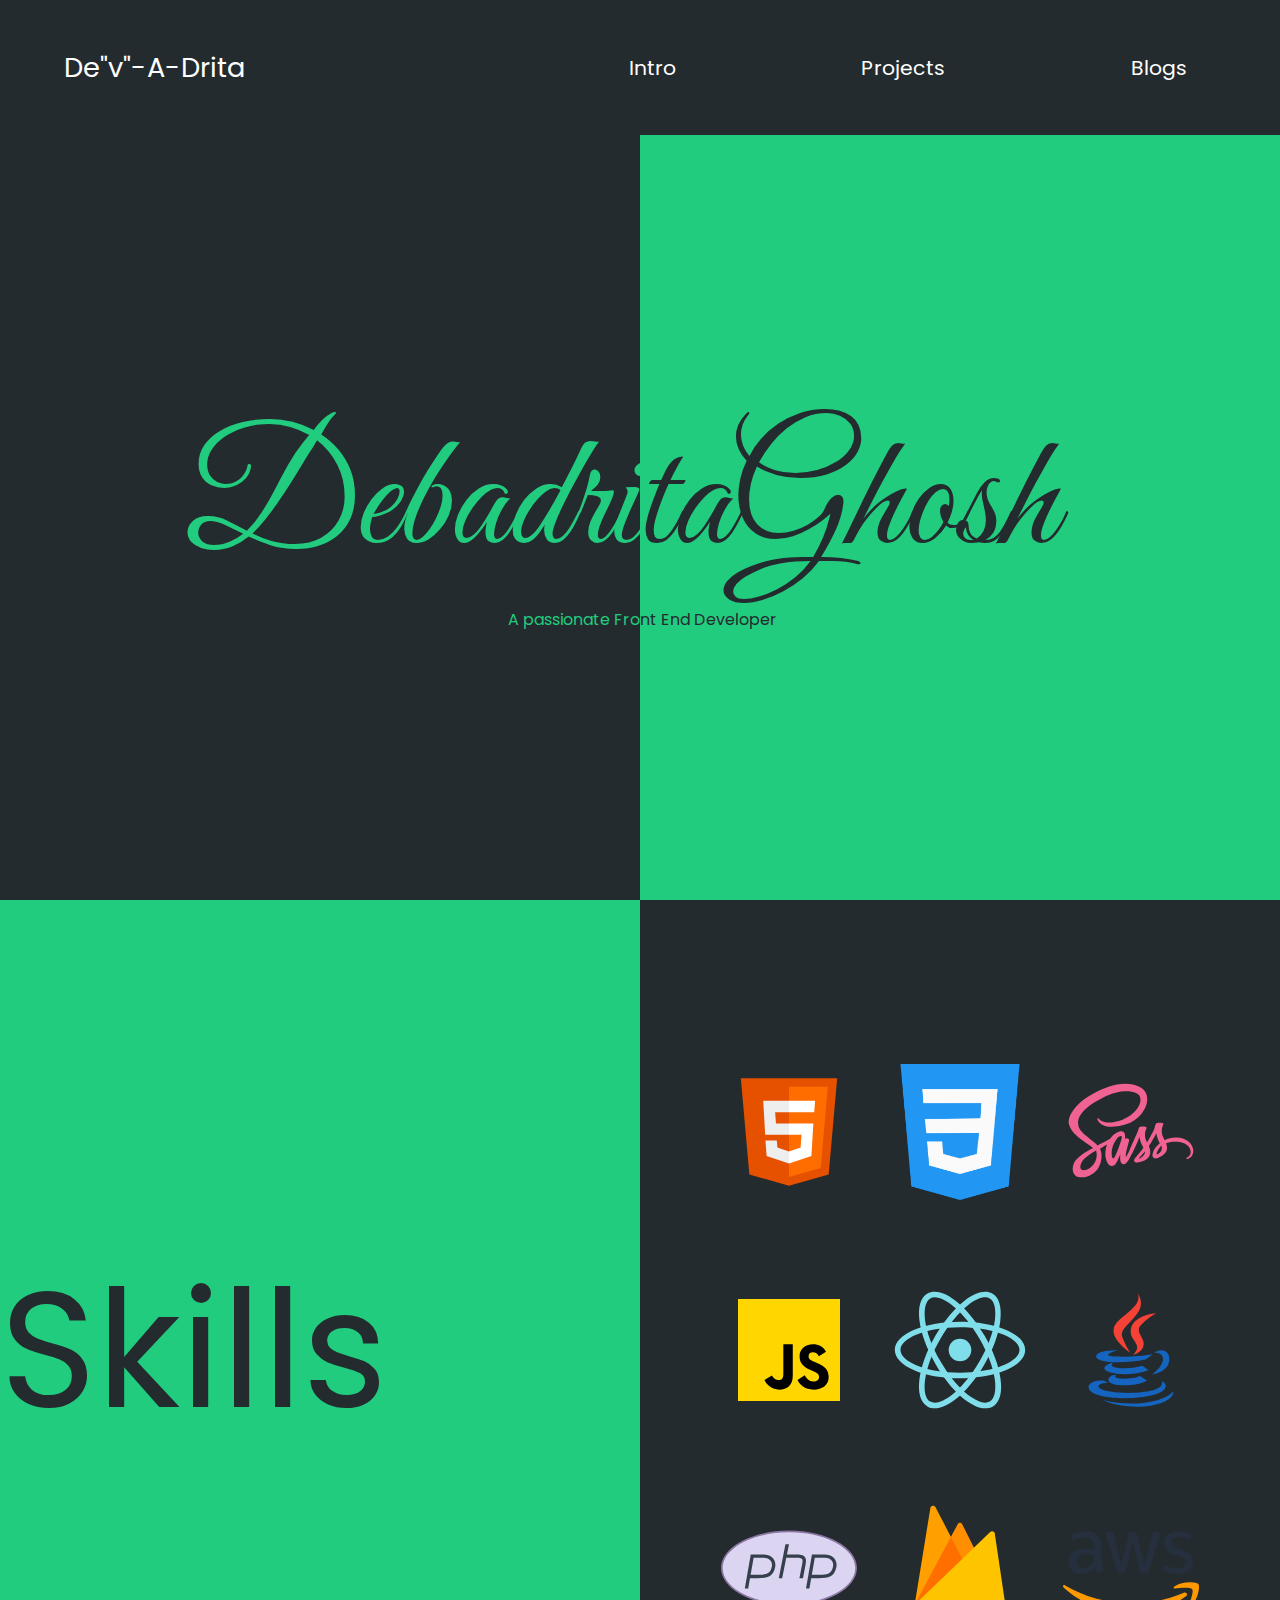
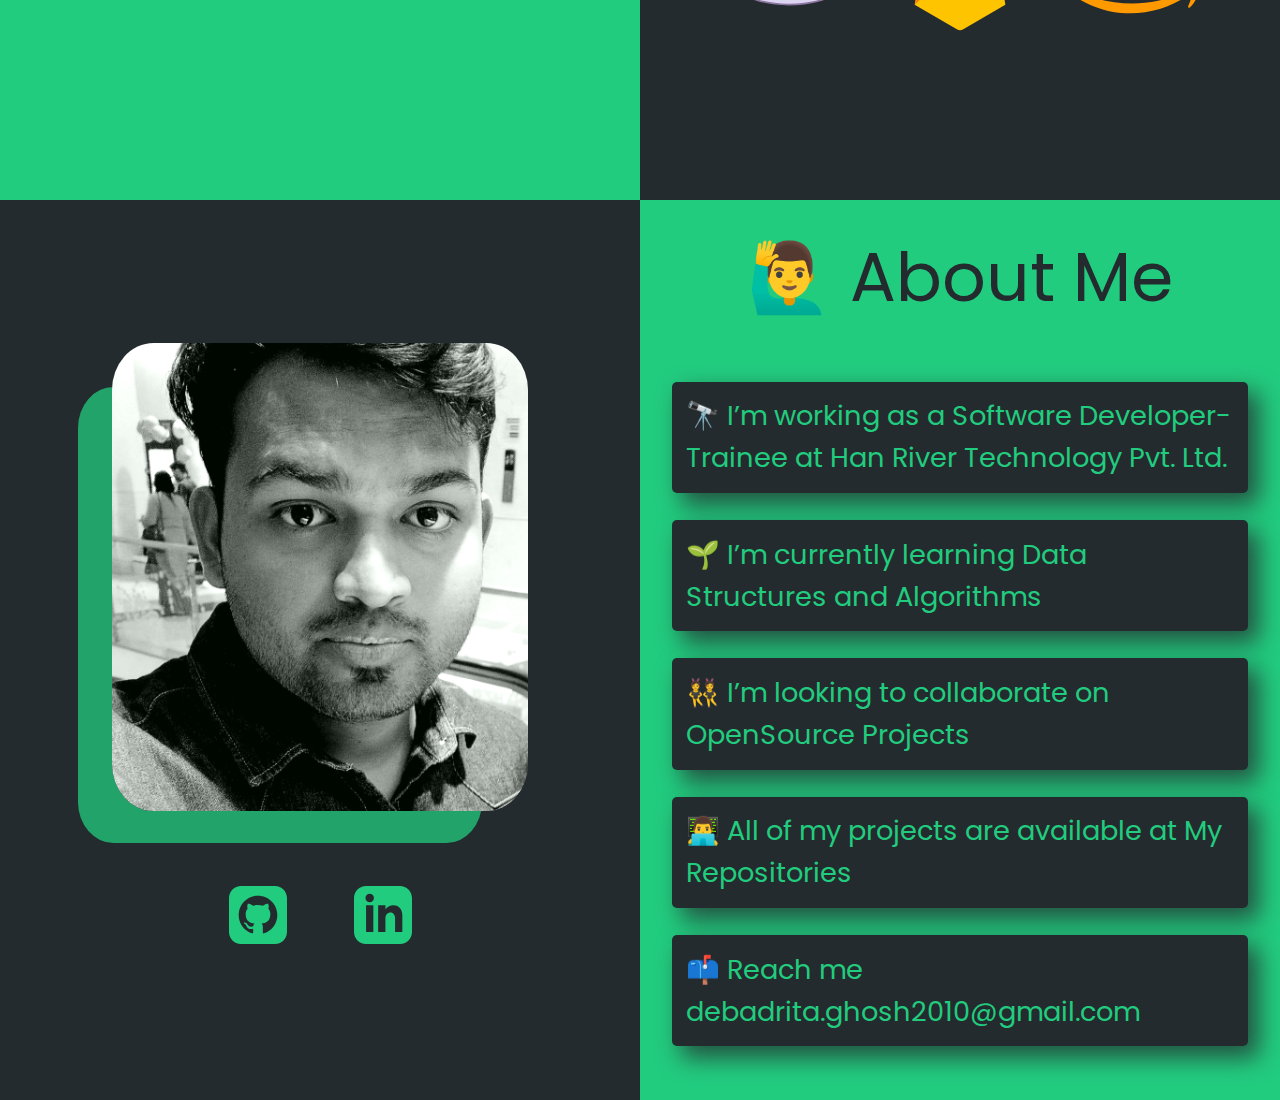
<file: index.html>
<!DOCTYPE html>
<html lang="en">

<head>
    <meta charset="UTF-8">
    <meta http-equiv="X-UA-Compatible" content="IE=edge">
    <meta name="viewport" content="width=device-width, initial-scale=1.0">
    <meta name="description" content="Debadrita Ghosh is a passionate front end developer" />
    <meta name="robots" content="index,follow" />
    <link rel="preconnect" href="https://fonts.googleapis.com">
    <link rel="preconnect" href="https://fonts.gstatic.com" crossorigin>
    <link href="https://fonts.googleapis.com/css2?family=Great+Vibes&family=Poppins:wght@400;700&display=swap"
        rel="stylesheet">
    <link rel="stylesheet" href="./styles/style.css" />
    <title>Debadrita Ghosh | Frontend Developer</title>
</head>

<body>
    <header class="main-head">
        <nav>
            <div class="logo">
                <!-- <img src="./icons/code.svg" alt="logo"> -->
                <h1>De"v"-A-Drita</h1>
            </div>
            <ul>
                <li><a href="/index.html">Intro</a></li>
                <li><a href="/projects.html">Projects</a></li>
                <li><a href="/blogs.html">Blogs</a></li>
            </ul>
        </nav>
    </header>
    <section class="intro">
        <div class="intro-left">
            <h1 class="name">Debadri</h1>
            <h3>A passionate Fro</h3>
        </div>
        <div class="intro-right">
            <h1 class="name">taGhosh</h1>
            <h3>nt End Developer</h3>
        </div>
    </section>
    <section class="skills">
        <div class="skills-left">
            <h1>Skills</h1>
        </div>
        <div class="skills-right">
            <h1>Skills</h1>
            <div>
                <img class="skill-logo" src="./img/html.svg" alt="html">
                <img class="skill-logo" src="./img/css.png" alt="css">
                <img class="skill-logo" src="./img/sass.svg" alt="css">
            </div>
            <div>
                <img class="skill-logo" src="./img/javascript.svg" alt="css">
                <!-- <img src="./img/react.svg" alt="css"> -->
                <img class="skill-logo" src="./img/react_native.svg" alt="css">
                <img class="skill-logo" src="./img/java.svg" alt="css">
            </div>
            <div>
                <img class="skill-logo" src="./img/php.svg" alt="css">
                <img class="skill-logo" src="./img/firebase.svg" alt="css">
                <img class="skill-logo" src="./img/aws.svg" alt="css">
            </div>
        </div>
    </section>
    <section class="myDetails">
        <div class="myDetails-left">
            <img class="largePic" src="./img//personal/me.png">
            <div class="icon-container">
                <a href="https://github.com/DebadritaGhosh"><img src="./icons/github.svg" alt="github"></a>
                <a href="https://www.linkedin.com/in/itzdebadrita/"><img src="./icons/linked-in.svg" alt="github"></a>
            </div>
        </div>
        <div class="myDetails-right">
            <h1 class="myDetails-heading">🙋‍♂️ About Me</h1>
            <div class="myDetails-details">
                <h1 class="myDetail">🔭 I’m working as a Software Developer-Trainee at Han River Technology Pvt. Ltd.
                </h1>
                <h1 class="myDetail">🌱 I’m currently learning Data Structures and Algorithms</h1>
                <h1 class="myDetail">👯 I’m looking to collaborate on OpenSource Projects</h1>
                <h1 class="myDetail">👨‍💻 All of my projects are available at My Repositories</h1>
                <h1 class="myDetail">📫 Reach me debadrita.ghosh2010@gmail.com</h1>
            </div>
        </div>
    </section>
</body>

</html>
</file>
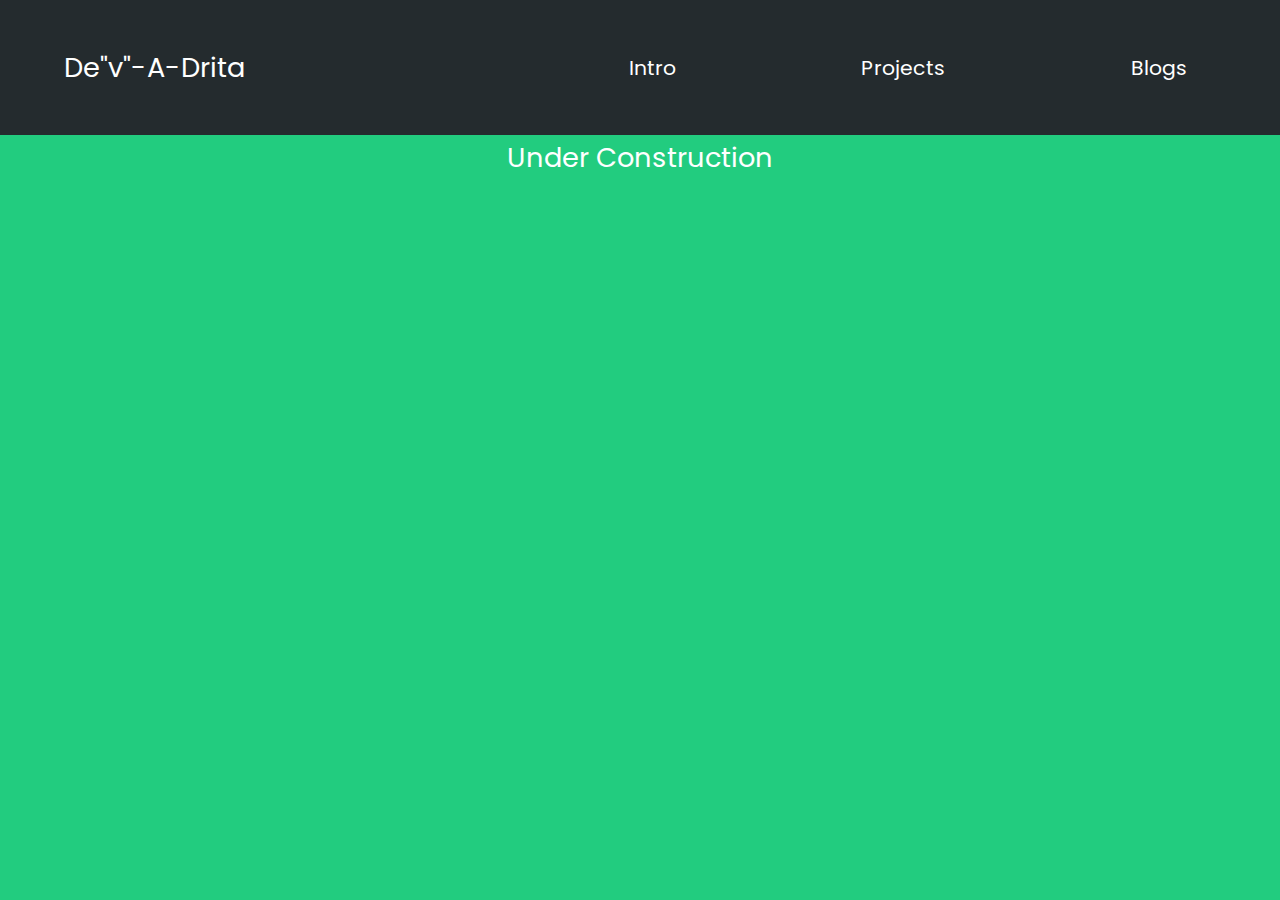
<file: blogs.html>
<!DOCTYPE html>
<html lang="en">

<head>
    <meta charset="UTF-8">
    <meta http-equiv="X-UA-Compatible" content="IE=edge">
    <meta name="viewport" content="width=device-width, initial-scale=1.0">
    <meta name="description" content="Debadrita Ghosh is a passionate front end developer" />
    <meta name="robots" content="index,follow" />
    <link rel="preconnect" href="https://fonts.googleapis.com">
    <link rel="preconnect" href="https://fonts.gstatic.com" crossorigin>
    <link href="https://fonts.googleapis.com/css2?family=Great+Vibes&family=Poppins:wght@400;700&display=swap"
        rel="stylesheet">
    <link rel="stylesheet" href="./styles/style.css" />
    <title>Debadrita Ghosh | Frontend Developer</title>
</head>

<body>
    <header class="main-head">
        <nav>
            <div class="logo">
                <!-- <img src="./icons/code.svg" alt="logo"> -->
                <h1>De"v"-A-Drita</h1>
            </div>
            <ul>
                <li><a href="/index.html">Intro</a></li>
                <li><a href="/projects.html">Projects</a></li>
                <li><a href="/blogs.html">Blogs</a></li>
            </ul>
        </nav>
    </header>
    <section class="projects">
        <div class="projects-head">
            <h1>Under Construction</h1>
        </div>
        <!-- <div class="project-body">
            <div class="project">
                <h1>dummy blog one</h1>
                <h4>December, 2020</h4>
                <h4>The most well-known dummy text is the 'Lorem Ipsum', which is said to have originated in the 16th
                    century. Lorem Ipsum is composed in a pseudo-Latin language which more or less corresponds to
                    'proper' Latin. It contains a series of real Latin words.
                </h4>
                <div class="project-buttonContainer">
                    <a class="project-buttOne" href="www.facebook.com">
                        Read More
                    </a>
                </div>
            </div>
            <div class="project">
                <h1>dummy blog one</h1>
                <h4>December, 2020</h4>
                <h4>The most well-known dummy text is the 'Lorem Ipsum', which is said to have originated in the 16th
                    century. Lorem Ipsum is composed in a pseudo-Latin language which more or less corresponds to
                    'proper' Latin. It contains a series of real Latin words.
                </h4>
                <div class="project-buttonContainer">
                    <a class="project-buttOne" href="www.facebook.com">
                        Read More
                    </a>
                </div>
            </div>
            <div class="project">
                <h1>dummy blog one</h1>
                <h4>December, 2020</h4>
                <h4>The most well-known dummy text is the 'Lorem Ipsum', which is said to have originated in the 16th
                    century. Lorem Ipsum is composed in a pseudo-Latin language which more or less corresponds to
                    'proper' Latin. It contains a series of real Latin words.
                </h4>
                <div class="project-buttonContainer">
                    <a class="project-buttOne" href="www.facebook.com">
                        Read More
                    </a>
                </div>
            </div>
        </div> -->
    </section>
</body>

</html>
</file>
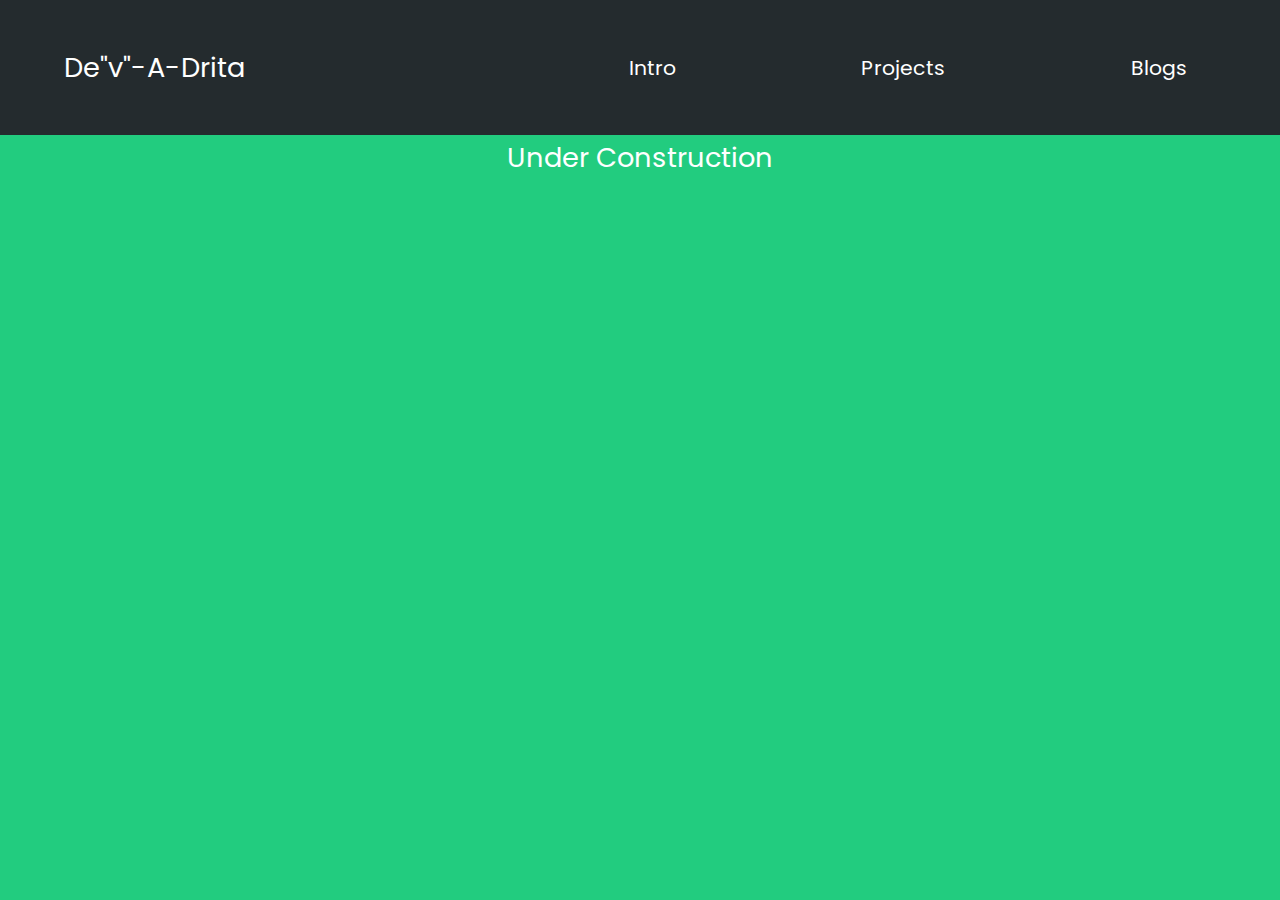
<file: projects.html>
<!DOCTYPE html>
<html lang="en">

<head>
    <meta charset="UTF-8">
    <meta http-equiv="X-UA-Compatible" content="IE=edge">
    <meta name="viewport" content="width=device-width, initial-scale=1.0">
    <meta name="description" content="Debadrita Ghosh is a passionate front end developer" />
    <meta name="robots" content="index,follow" />
    <link rel="preconnect" href="https://fonts.googleapis.com">
    <link rel="preconnect" href="https://fonts.gstatic.com" crossorigin>
    <link href="https://fonts.googleapis.com/css2?family=Great+Vibes&family=Poppins:wght@400;700&display=swap"
        rel="stylesheet">
    <link rel="stylesheet" href="./styles/style.css" />
    <title>Debadrita Ghosh | Frontend Developer</title>
</head>

<body>
    <header class="main-head">
        <nav>
            <div class="logo">
                <!-- <img src="./icons/code.svg" alt="logo"> -->
                <h1>De"v"-A-Drita</h1>
            </div>
            <ul>
                <li><a href="/index.html">Intro</a></li>
                <li><a href="/projects.html">Projects</a></li>
                <li><a href="/blogs.html">Blogs</a></li>
            </ul>
        </nav>
    </header>
    <section class="projects">
        <div class="projects-head">
            <h1>Under Construction</h1>
        </div>
        <!-- <div class="project-body">
            <div class="project">
                <h1>profit-or-loss</h1>
                <h4>December, 2020</h4>
                <h4>A website which helps user how much profit or loss he/she is making in percentage & absolute value.
                </h4>
                <div class="project-buttonContainer">
                    <button class="project-buttOne">
                        Live Project
                    </button>
                    <button class="project-buttTwo">
                        View Source
                    </button>
                </div>
            </div>
            <div class="project">
                <h1>profit-or-loss</h1>
                <h4>December, 2020</h4>
                <h4>A website which helps user how much profit or loss he/she is making in percentage & absolute value.
                </h4>
                <div class="project-buttonContainer">
                    <button class="project-buttOne">
                        Live Project
                    </button>
                    <button class="project-buttTwo">
                        View Source
                    </button>
                </div>
            </div>
            <div class="project">
                <h1>profit-or-loss</h1>
                <h4>December, 2020</h4>
                <h4>A website which helps user how much profit or loss he/she is making in percentage & absolute value.
                </h4>
                <div class="project-buttonContainer">
                    <button class="project-buttOne">
                        Live Project
                    </button>
                    <button class="project-buttTwo">
                        View Source
                    </button>
                </div>
            </div>
            <div class="project">
                <h1>profit-or-loss</h1>
                <h4>December, 2020</h4>
                <h4>A website which helps user how much profit or loss he/she is making in percentage & absolute value.
                </h4>
                <div class="project-buttonContainer">
                    <button class="project-buttOne">
                        Live Project
                    </button>
                    <button class="project-buttTwo">
                        View Source
                    </button>
                </div>
            </div>
            <div class="project">
                <h1>profit-or-loss</h1>
                <h4>December, 2020</h4>
                <h4>A website which helps user how much profit or loss he/she is making in percentage & absolute value.
                </h4>
                <div class="project-buttonContainer">
                    <button class="project-buttOne">
                        Live Project
                    </button>
                    <button class="project-buttTwo">
                        View Source
                    </button>
                </div>
            </div>
            <div class="project">
                <h1>profit-or-loss</h1>
                <h4>December, 2020</h4>
                <h4>A website which helps user how much profit or loss he/she is making in percentage & absolute value.
                </h4>
                <div class="project-buttonContainer">
                    <button class="project-buttOne">
                        Live Project
                    </button>
                    <button class="project-buttTwo">
                        View Source
                    </button>
                </div>
            </div>
            <div class="project">
                <h1>profit-or-loss</h1>
                <h4>December, 2020</h4>
                <h4>A website which helps user how much profit or loss he/she is making in percentage & absolute value.
                </h4>
                <div class="project-buttonContainer">
                    <button class="project-buttOne">
                        Live Project
                    </button>
                    <button class="project-buttTwo">
                        View Source
                    </button>
                </div>
            </div>
            <div class="project">
                <h1>profit-or-loss</h1>
                <h4>December, 2020</h4>
                <h4>A website which helps user how much profit or loss he/she is making in percentage & absolute value.
                </h4>
                <div class="project-buttonContainer">
                    <button class="project-buttOne">
                        Live Project
                    </button>
                    <button class="project-buttTwo">
                        View Source
                    </button>
                </div>
            </div>
            <div class="project">
                <h1>profit-or-loss</h1>
                <h4>December, 2020</h4>
                <h4>A website which helps user how much profit or loss he/she is making in percentage & absolute value.
                </h4>
                <div class="project-buttonContainer">
                    <button class="project-buttOne">
                        Live Project
                    </button>
                    <button class="project-buttTwo">
                        View Source
                    </button>
                </div>
            </div>
            <div class="project">
                <h1>profit-or-loss</h1>
                <h4>December, 2020</h4>
                <h4>A website which helps user how much profit or loss he/she is making in percentage & absolute value.
                </h4>
                <div class="project-buttonContainer">
                    <button class="project-buttOne">
                        Live Project
                    </button>
                    <button class="project-buttTwo">
                        View Source
                    </button>
                </div>
            </div>
            <div class="project">
                <h1>profit-or-loss</h1>
                <h4>December, 2020</h4>
                <h4>A website which helps user how much profit or loss he/she is making in percentage & absolute value.
                </h4>
                <div class="project-buttonContainer">
                    <button class="project-buttOne">
                        Live Project
                    </button>
                    <button class="project-buttTwo">
                        View Source
                    </button>
                </div>
            </div>
            <div class="project">
                <h1>profit-or-loss</h1>
                <h4>December, 2020</h4>
                <h4>A website which helps user how much profit or loss he/she is making in percentage & absolute value.
                </h4>
                <div class="project-buttonContainer">
                    <button class="project-buttOne">
                        Live Project
                    </button>
                    <button class="project-buttTwo">
                        View Source
                    </button>
                </div>
            </div>
            <div class="project">
                <h1>profit-or-loss</h1>
                <h4>December, 2020</h4>
                <h4>A website which helps user how much profit or loss he/she is making in percentage & absolute value.
                </h4>
                <div class="project-buttonContainer">
                    <button class="project-buttOne">
                        Live Project
                    </button>
                    <button class="project-buttTwo">
                        View Source
                    </button>
                </div>
            </div>
            <div class="project">
                <h1>profit-or-loss</h1>
                <h4>December, 2020</h4>
                <h4>A website which helps user how much profit or loss he/she is making in percentage & absolute value.
                </h4>
                <div class="project-buttonContainer">
                    <button class="project-buttOne">
                        Live Project
                    </button>
                    <button class="project-buttTwo">
                        View Source
                    </button>
                </div>
            </div>
            <div class="project">
                <h1>profit-or-loss</h1>
                <h4>December, 2020</h4>
                <h4>A website which helps user how much profit or loss he/she is making in percentage & absolute value.
                </h4>
                <div class="project-buttonContainer">
                    <button class="project-buttOne">
                        Live Project
                    </button>
                    <button class="project-buttTwo">
                        View Source
                    </button>
                </div>
            </div>

        </div> -->
    </section>
</body>

</html>
</file>
<file: styles/style.css>
* {
    margin: 0;
    padding: 0;
    box-sizing: border-box;
    font-family: "Poppins", sans-serif;
    font-weight: normal;
}
ul {
    list-style: none;
}
a {
    text-decoration: none;
}
body {
    background-color: #242b2e;
    color: #fff;
}
.main-head {
    width: 95%;
    min-height: 15vh;
    margin: 0 0 0 auto;
    display: flex;
    flex-direction: row;
    justify-content: center;
    align-items: center;
}
nav {
    display: flex;
    justify-content: space-between;
    align-items: center;
    flex-wrap: wrap;
    width: 100%;
    height: 100%;
}
.logo {
    flex: 1 1 15rem;
    height: 100%;
    display: flex;
    justify-content: flex-start;
    align-items: center;
}
.logo > img {
    margin-left: 10px;
    margin-right: 10px;
}
ul {
    flex: 1 1 35rem;
    height: 100%;
    display: flex;
    justify-content: space-around;
    align-items: center;
}
ul > li > a {
    font-size: 1.5rem;
    padding: 10px 15px;
    border-radius: 10px;
    color: #fff;
}

.intro {
    min-height: 85vh;
    display: flex;
    justify-content: center;
    align-items: center;
}
.intro-left {
    height: 85vh;
    width: 50%;
    display: flex;
    flex-direction: column;
    justify-content: center;
    align-items: flex-end;
    color: #22cc7f;
}

.intro-right {
    background-color: #22cc7f;
    height: 85vh;
    width: 50%;
    display: flex;
    flex-direction: column;
    justify-content: center;
    align-items: flex-start;
    color: #242b2e;
}
.intro-right h1 {
    color: #242b2e;
}

.name {
    font-size: 12rem;
    color: #22cc7f;
    font-family: "Great Vibes", cursive;
}
.skills {
    min-height: 100vh;
    display: flex;
}
.skills-left {
    height: 100vh;
    width: 50%;
    display: flex;
    flex-direction: column;
    justify-content: center;
    align-items: flex-start;
    color: #242b2e;
    background-color: #22cc7f;
}
.skills-left > h1 {
    font-size: 12rem;
    color: #242b2e;
}
.skills-right {
    height: 100vh;
    width: 50%;
    display: flex;
    flex-direction: column;
    justify-content: center;
    align-items: center;
}
.skills-right h1 {
    font-size: 6rem;
    color: #22cc7f;
    display: none;
}
.skills-right > div {
    margin: 3rem;
    width: 80%;
    display: flex;
    justify-content: space-around;
    align-items: center;
}
.skill-logo {
    height: 10rem;
}
.myDetails {
    min-height: 100vh;
    display: flex;
}
.myDetails-left {
    height: 100vh;
    width: 50%;
    display: flex;
    flex-direction: column;
    justify-content: center;
    align-items: center;
}
.largePic {
    border-radius: 10%;
    box-shadow: -40px 38px 0px -6px rgba(34, 204, 127, 0.75);
    -webkit-box-shadow: -40px 38px 0px -6px rgba(34, 204, 127, 0.75);
    -moz-box-shadow: -40px 38px 0px -6px rgba(34, 204, 127, 0.75);
    margin-bottom: 5rem;
    width: 65%;
}
.icon-container {
    width: 30%;
    min-width: 250px;
    display: flex;
    justify-content: space-around;
    align-items: center;
}
.icon-container > img {
    cursor: pointer;
}
.myDetails-right {
    height: 100vh;
    width: 50%;
    display: flex;
    flex-direction: column;
    justify-content: space-around;
    align-items: center;
    color: #242b2e;
    background-color: #22cc7f;
}
.myDetails-details {
    display: flex;
    flex-direction: column;
    justify-content: center;
    align-items: center;
}
.myDetails-heading {
    font-size: 5rem;
}
.myDetail {
    background-color: #242b2e;
    color: #22cc7f;
    margin-bottom: 2rem;
    padding: 1rem;
    width: 90%;
    border-radius: 5px;
    box-shadow: 10px 11px 23px 1px rgba(36, 43, 46, 0.75);
    -webkit-box-shadow: 10px 11px 23px 1px rgba(36, 43, 46, 0.75);
    -moz-box-shadow: 10px 11px 23px 1px rgba(36, 43, 46, 0.75);
}
footer {
    min-height: 10vh;
    color: #22cc7f;
    display: flex;
    justify-content: center;
    align-items: center;
    text-align: center;
    font-size: 2rem;
}

@media screen and (max-width: 1500px) {
    html {
        font-size: 90%;
    }
}

@media screen and (max-width: 1400px) {
    html {
        font-size: 85%;
    }
}
@media screen and (max-width: 1200px) {
    html {
        font-size: 82%;
    }
    .skill-logo {
        height: 8rem;
    }
    .myDetails-heading {
        font-size: 2.5rem;
    }
}
@media screen and (max-width: 900px) {
    html {
        font-size: 80%;
    }
}
@media screen and (max-width: 850px) {
    html {
        font-size: 70%;
    }
}
@media screen and (max-width: 750px) {
    .skills-left {
        display: none;
    }
    .skills-right {
        width: 100%;
    }
    .skills-right > h1 {
        display: block;
    }
    .myDetails {
        flex-direction: column;
    }
    .myDetails-left {
        width: 100%;
    }
    .myDetails-right {
        width: 100%;
    }
    .name {
        font-size: 10rem;
    }
}

@media screen and (max-width: 650px) {
    .name {
        font-size: 8rem;
    }
}
@media screen and (max-width: 606px) {
    .logo {
        width: 100%;
        justify-content: center;
        align-items: center;
        text-align: center;
        margin-bottom: 10px;
    }
}

@media screen and (max-width: 550px) {
    .name {
        font-size: 6rem;
    }
}
@media screen and (max-width: 400px) {
    html {
        font-size: 65%;
    }
    .name {
        font-size: 5rem;
    }
    .myDetails-heading {
        font-size: 2rem;
    }
    .intro,
    .intro-right,
    .intro-left {
        margin-bottom: 5rem;
    }
    .skills,
    .skills-right,
    .skills-left {
        height: 60vh;
        padding-top: 5rem;
    }

    .skills-right > h1 {
        margin-bottom: 5rem;
    }
    .myDetails,
    .myDetails-left,
    .myDetails-right {
        height: 100vh;
    }
    .myDetails-left {
        margin-bottom: 5rem;
    }
}
@media screen and (max-width: 350px) {
    .name {
        font-size: 4rem;
    }
}
/* -----------------------------project Section--------------------- */
.projects {
    background-color: #22cc7f;
    min-height: 85vh;
}
.projects-head {
    min-height: 5vh;
    display: flex;
    justify-content: center;
    align-items: center;
    margin-bottom: 2rem;
}
.project-body {
    display: flex;
    flex-direction: column;
    justify-content: center;
    align-items: center;
}
.project {
    background-color: #242b2e;
    margin-top: 1rem;
    margin-bottom: 1rem;
    display: flex;
    flex-direction: column;
    justify-content: center;
    align-items: center;
    text-align: center;
    width: 90%;
    border-radius: 5px;
}
.project > h1,
h4 {
    margin-bottom: 10px;
}
.project > h1 {
    margin-top: 10px;
}
.project:nth-child(15) {
    margin-bottom: 50px;
}
.project-buttonContainer {
    width: 30%;
    display: flex;
    justify-content: space-around;
    align-items: center;
    min-height: 4rem;
}
.project-buttonContainer > button,
a {
    padding: 0.5rem 1rem;
    border: none;
    border-radius: 5px;
    cursor: pointer;
    color: white;
}
.project-buttOne {
    background-color: #22cc7f;
}
.project-buttTwo {
    border: 1px solid #22cc7f !important;
    background-color: #242b2e;
}

@media screen and (max-width: 900px) {
    .project-buttonContainer {
        min-width: 50%;
    }
}
@media screen and (max-width: 600px) {
    .project-buttonContainer {
        min-width: 60%;
    }
}
</file>
